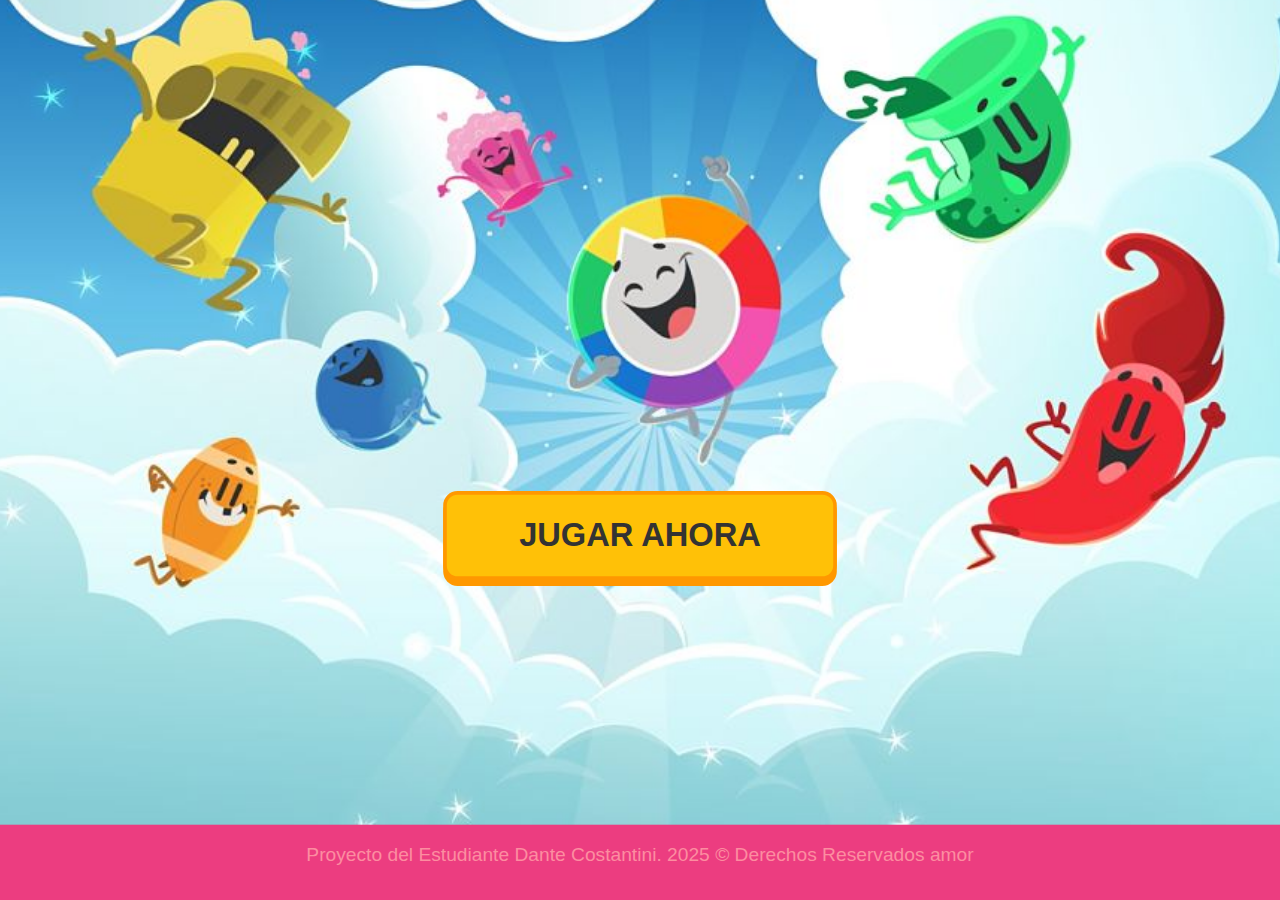
<file: index.html>
<!DOCTYPE html>
<html lang="en">

<head>
    <meta charset="UTF-8">
    <meta http-equiv="X-UA-Compatible" content="IE=edge">
    <meta name="viewport" content="width=device-width, initial-scale=1.3">
    <title>Preguntados</title>
    <link rel="stylesheet" href="estilos.css">
</head>

<body>

    <main class="flex flex-h flex-v ">
        <div id="pantalla-portada" class="flex flex-col flex-h flex-v">
            <!-- <h1 class="titulo-portada">
                PREGUNTA2
            </h1>
            <p class="subtitulo-portada">Proyecto Aplicaciones Informáticas.</p> -->
            <header class="flex flex-h flex-v">
        <div class="contenedor flex flex-h flex-v header-contenedor">
            <h1 class="titulo header-titulo">
                <!-- <span class="t-rosa">✅ PREGUNTA2</span> <span class="t-rosa">| APP
                    INFORMÁTICA </span> -->
            </h1>
        </div>
    </header>
            <button class="boton m-inf boton-gigante" id="iniciar-preguntados">JUGAR
                AHORA</button>
        </div>
        <div id="preguntados" class="contenedor centrado flex flex-col flex-h flex-v oculto">
            <div class="tarjeta flex-col rell">
                <div id="icon" >
                    <img id="imagencita" src="/img/popbazo.png" alt="icono preguntados">
                    <h2 style="color: white;">ENTRETENIMIENTO</h2>
                </div>
                
                <h2 class="boton f-gris m-todosx2" id="textoPregunta"></h2>
                <button class="boton f-gris m-inf" id="opciones1" onclick="evaluar(1)"></button>
                <button class="boton f-gris m-inf" id="opciones2" onclick="evaluar(2)"></button>
                <button class="boton f-gris m-inf" id="opciones3" onclick="evaluar(3)"></button>
            </div>
            <button class="boton-gigante2 oculto" id="btn-volver">Volver al menú</button>
        </div>
    </main>
    <footer class="flex flex-v flex-h">
        <div class="contenedor flex flex-v flex-h footer-contenedor">
            <p style="color: rgb(252, 141, 160);">Proyecto del Estudiante Dante Costantini. 2025 © Derechos Reservados amor </p>
        </div>
    </footer>
    <script src="script.js"></script>
</body>

</html>
</file>
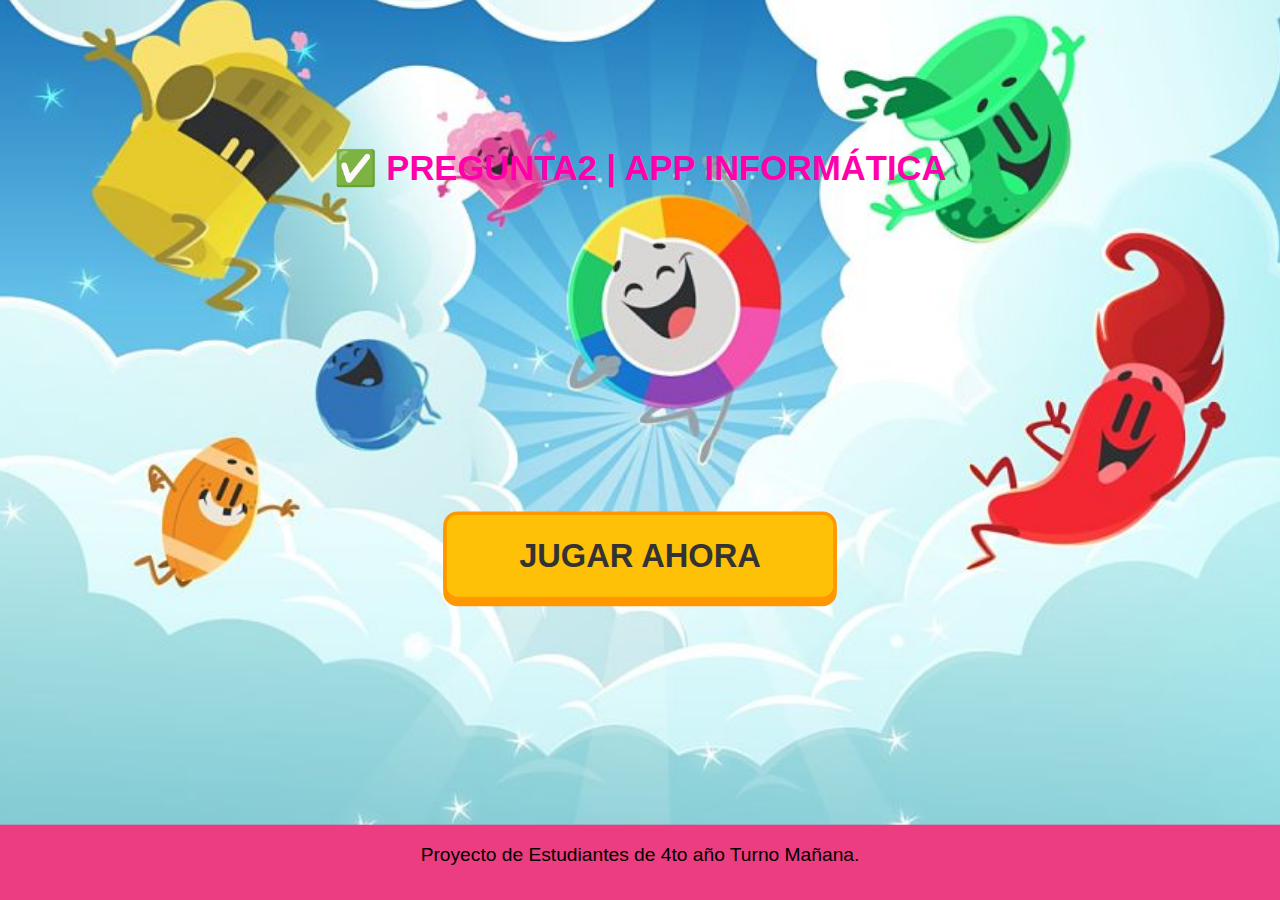
<file: estructura.html>
<!DOCTYPE html>
<html lang="en">

<head>
    <meta charset="UTF-8">
    <meta http-equiv="X-UA-Compatible" content="IE=edge">
    <meta name="viewport" content="width=device-width, initial-scale=1.0">
    <title>Preguntados</title>
    <link rel="stylesheet" href="estilos.css">
</head>

<body>
    
    <main class="flex flex-h flex-v ">
        <div id="pantalla-portada" class="flex flex-col flex-h flex-v">
            <!-- <h1 class="titulo-portada">
                PREGUNTA2
            </h1>
            <p class="subtitulo-portada">Proyecto Aplicaciones Informáticas.</p> -->
            <header class="flex flex-h flex-v">
        <div class="contenedor flex flex-h flex-v header-contenedor">
            <h1 class="titulo header-titulo">
                <span class="t-rosa">✅ PREGUNTA2</span> <span class="t-rosa">| APP
                    INFORMÁTICA </span>
            </h1>
        </div>
    </header>
            <button class="boton m-inf boton-gigante" id="iniciar-preguntados">JUGAR
                AHORA</button>
        </div>
        <div id="preguntados" class="contenedor centrado flex flex-col flex-h flex-v oculto">
            <div class="tarjeta flex-col rell">
                <h2 class="t-tamaño silueta m-inf" id="textoPregunta"></h2>
                <button class="boton f-gris m-inf" id="opciones1" onclick="evaluar(1)"></button>
                <button class="boton f-gris m-inf" id="opciones2" onclick="evaluar(2)"></button>
                <button class="boton f-gris m-inf" id="opciones3" onclick="evaluar(3)"></button>
                <button class="boton m-inf oculto" id="btn-volver">Volver al menú</button>
            </div>
        </div>
    </main>
    <footer class="flex flex-v flex-h">
        <div class="contenedor flex flex-v flex-h footer-contenedor">
            <p>Proyecto de Estudiantes de 4to año Turno Mañana.</p>
        </div>
    </footer>
    <script src="script.js"></script>
</body>

</html>
</file>
<file: estilos.css>
.tarjeta {
    display: flex;
    flex-direction: column;
    background-color: rgb(236, 61, 128);
    border-radius: 8px;
    border-radius: 25px;
    box-shadow: rgb(0, 0, 0);
    transition: transform 0.3s ease;
    cursor: pointer;
    width: 20rem;
    padding: 20px;
    border-left: spx solid transparent;
    margin: 10px;
}

.tarjeta:hover {
    transform: translateY(-Spx);
    box-shadow: 0 8px 16px rgba(0, 0, 0, 0);
}

.botoncito {
    display: inline-block;
    font-size: 1.075rem;
    text-decoration: rgba(255, 0, 191, 0.596);
    border: rgb(255, 0, 191);
    cursor: pointer;
    border-radius: 5rem;
    font-weight: 200;
    height: 5rem;
    background-color: rgb(255, 0, 200);
    box-shadow: 0px 2px 0px rgba(255, 255, 255, 0.5);


}

.boton {
    display: inline-block;
    font-size: 1.075rem;
    text-decoration: rgba(255, 0, 191, 0.596);
    border: rgb(255, 0, 191);
    cursor: pointer;
    padding: 0.5rem 1rem;
    border-radius: 10px;
    font-weight: 200;
    background-color: rgb(255, 0, 200);
    box-shadow: 0px 2px 0px rgba(255, 255, 255, 0.5);
}

.boton:hover {
    box-shadow: 0px 2px 0px rgba(255, 255, 255, 0.5);
    transform: translateY(-3px);
}

.borde-verde {
    border-left-color: rgb(0, 255, 13);
}

.borde-amarrillo {
    border-left-color: rgb(255, 208, 0);
}

.borde-purpura {
    border-left-color: rgb(117, 3, 98);
}

.border-naranja {
    border-left-color: rgb(255, 115, 0);
}

.titulo {
    font-size: 1.8em;
}

.t-rosa {
    color: rgb(255, 0, 170)
}

.t-blanco {
    color: rgb(255, 255, 255)
}

.conenedor {
    margin: 0 auto;
    padding: 0 20px;
}

.flex {
    display: flex;
}

.flex.v {
    margin-top: 1rem;
}

.flex-h {
    justify-content: center;
}

.flex-ajustar {
    flex-wrap: wrap;
}

.flex-col {
    flex-direction: column;
}

.m-todos {
    margin: 1rem;
}

.m-todosx2 {
    padding-bottom: 3.7rem;
    padding-top: 3.7rem;
    font-weight: 200;
    margin-bottom: 3rem;
}

.m-sup {
    margin-top: 1rem
}

.m-der {
    margin-right: 1rem
}

.m-inf {
    margin-bottom: 1.5rem
}

.m-izq {
    margin-left: 1rem
}

.rell {
    padding: 1rem
}

.rell-y {
    padding-top: 40px;
    padding-bottom: 40px;
}

.centrado {
    text-align: center;
}

.f-boton {
    background-color: fuchsia;
    color: rgb(255, 0, 140);
}

.f-correcto {
    background-color: rgb(44, 190, 24);
}

.f-incorrecto {
    background-color: rgb(255, 0, 0);

}

.f-gris {
    background-color: rgb(255, 255, 255);
}


.oculto {
    display: none;
}

.t-blanco {
    color: white;
}

.t-negro {
    color: black;
}

.f-negro {
    background-color: black;
}

#pantalla-portada {
    /* min-height: calc(100ch - 64px - 64px); */
    width: 85%;
    height: 83vh;

    background: url('img/pregun.jpg') no-repeat center center/cover;

    justify-content: center;
    align-items: center;
    text-shadow: 2px 2px 5px rgba (0, 0, 0, 0.7);

}

#icon {
    padding-top: 2rem;
    height: 2rem;
    display: flex;
    justify-content: space-evenly;
    align-items: center;
}

#imagencita {
    height: 3rem;

}

.titulo-portada {
    font-size: 4rem;
    font-weight: 800;
    margin-bottom: 5px;
    letter-spacing: 5px;
}

.subtitulo-portada {
    font-size: 1.2rem;
    margin-bottom: 100px;
    font-weight: 500;
}

.boton-gigante {
    padding: 18px 60px;
    font-size: 1.7rem;
    background-color: #FFC107;
    color: #333;
    border: 3px solid #ff9800;
    border-radius: 12px;
    font-weight: 700;
    box-shadow: 0 5px #ff9800;
    transition: all 0.1s;
    margin-top: 250px !important;
}

.boton-gigante2 {
    padding: 18px 60px;
    font-size: 2rem;
   background: linear-gradient(to right, red, orange, yellow, green, blue, indigo, violet);
  color: white;
  border: none;
  padding: 1rem 1rem;
  border-radius: 100rem;
  cursor: pointer;
    border: 1px solid #ffffff;
    font-weight: 100;
    transition: all 0.1s;
    margin-top: 100px !important;

}


/* .multicolortext {
  background-image: linear-gradient(to left, violet, indigo, green, blue, yellow, orange, red);
  -webkit-background-clip: text;
  background-clip: text;
  color: transparent;
} */

.boton-gigante:active {
    box-shadow: 0 1px #ff9800;
    transform: translateY(4px);
}

/* estilos para todo el cuerpo */
body {
    /* color fondo */
    background-color: rgb(236, 61, 128);
    /* ajustar escala */
    transform: scale(1.2);
    /* desactiva lo deslizadores */
    overflow-x: hidden;
    overflow-y: hidden;
    font-family: 'Roboto', sans-serif;
}
</file>
